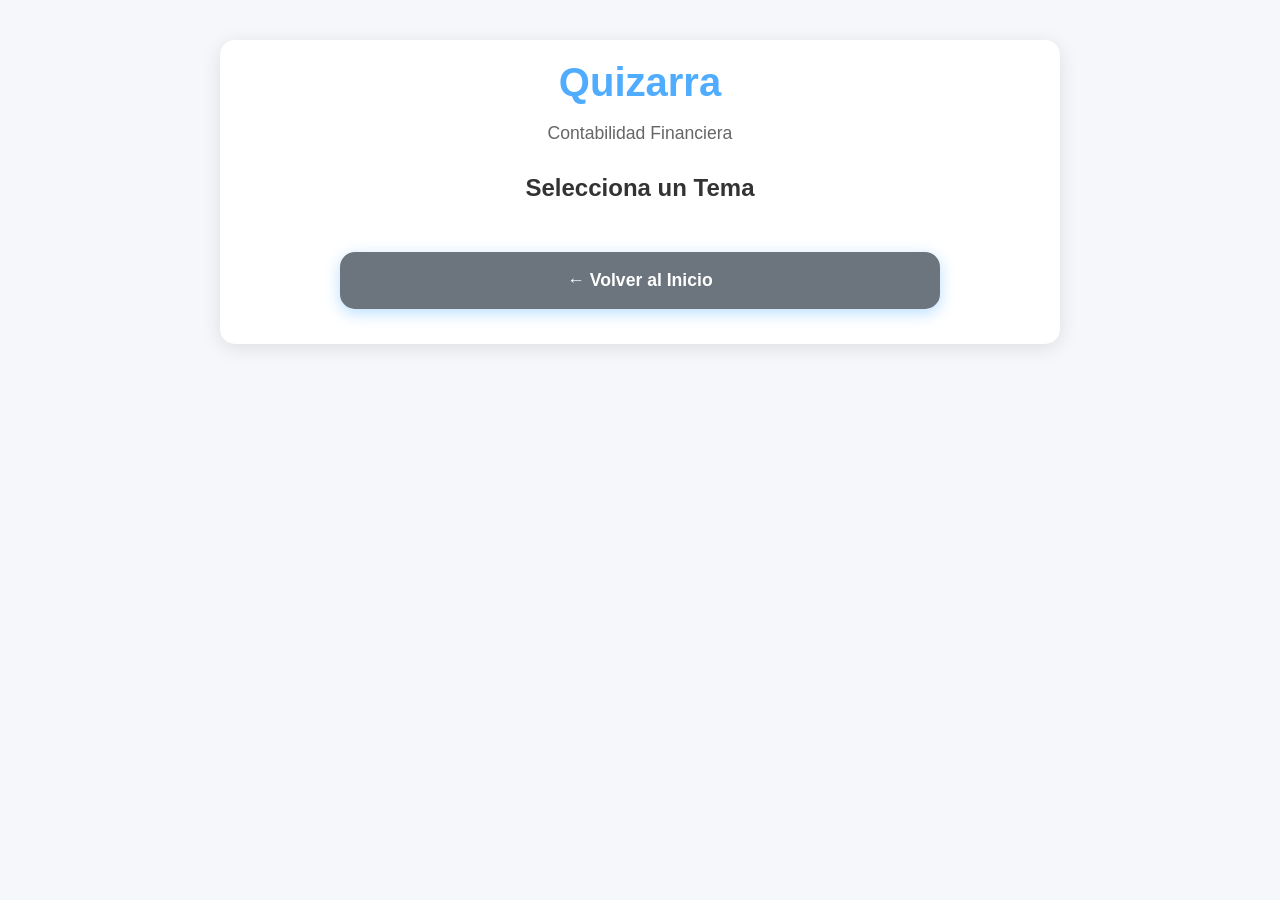
<file: Index.html>
<!DOCTYPE html>
<html lang="es">
<head>
    <meta charset="UTF-8">
    <meta name="viewport" content="width=device-width, initial-scale=1.0">
    <title>Quizarra - Contabilidad Financiera</title>
    <style>
        body {
            font-family: 'Segoe UI', Tahoma, Geneva, Verdana, sans-serif;
            margin: 0;
            padding: 0;
            background: #f5f7fa;
            color: #333;
        }
        .container {
            max-width: 800px;
            margin: 40px auto;
            padding: 20px;
            background: white;
            border-radius: 15px;
            box-shadow: 0 4px 20px rgba(0,0,0,0.1);
        }
        .header {
            text-align: center;
            margin-bottom: 30px;
        }
        .header h1 {
            margin: 0;
            color: #4facfe;
            font-size: 2.5rem;
        }
        .header p {
            color: #666;
            font-size: 1.1rem;
        }
        .quiz-menu {
            text-align: center;
        }
        .quiz-menu h2 {
            color: #333;
            margin-bottom: 20px;
        }
        .quiz-list {
            display: flex;
            flex-direction: column;
            gap: 12px;
        }
        .btn {
            max-width: 600px;
            width: 100%;
            margin: 15px auto;
            display: block;
            background: linear-gradient(135deg, #4facfe 0%, #00f2fe 100%);
            border: none;
            border-radius: 15px;
            padding: 18px 20px;
            font-size: 1.1rem;
            font-weight: 600;
            color: white;
            cursor: pointer;
            transition: all 0.3s ease;
            text-align: center;
            box-shadow: 0 4px 15px rgba(79, 172, 254, 0.4);
        }
        .btn:hover {
            transform: translateY(-3px);
            box-shadow: 0 6px 20px rgba(79, 172, 254, 0.6);
        }
        .btn-home {
            background: #6c757d;
            margin-top: 30px;
        }
        .btn-home:hover {
            background: #5a6268;
        }
    </style>
</head>
<body>
    <div class="container">
        <div class="header">
            <h1>Quizarra</h1>
            <p>Contabilidad Financiera</p>
        </div>

        <!-- Menú Principal -->
        <div class="quiz-menu">
            <h2>Selecciona un Tema</h2>
            <div class="quiz-list" id="quiz-list">
                <!-- Los botones se cargarán automáticamente -->
            </div>
            <button class="btn btn-home" onclick="window.location.reload()">← Volver al Inicio</button>
        </div>
    </div>

    <script>
        // Cargar el menú desde quizzes.json
        async function loadQuizMenu() {
            try {
                const response = await fetch('quizzes.json');
                const quizzes = await response.json();
                const quizList = document.getElementById('quiz-list');

                quizzes.forEach(quiz => {
                    const button = document.createElement('button');
                    button.className = 'btn';
                    button.setAttribute('data-quiz', quiz.id);
                    button.textContent = quiz.title;
                    button.onclick = () => {
                        window.location.href = `quizzes/${quiz.id}.json`;
                    };
                    quizList.appendChild(button);
                });
            } catch (error) {
                quizList.innerHTML = `<p style="color: red;">Error: No se pudo cargar el menú. Verifica que quizzes.json exista.</p>`;
                console.error('Error al cargar quizzes.json:', error);
            }
        }

        // Iniciar al cargar la página
        document.addEventListener('DOMContentLoaded', loadQuizMenu);
    </script>
</body>

</html>
</file>
